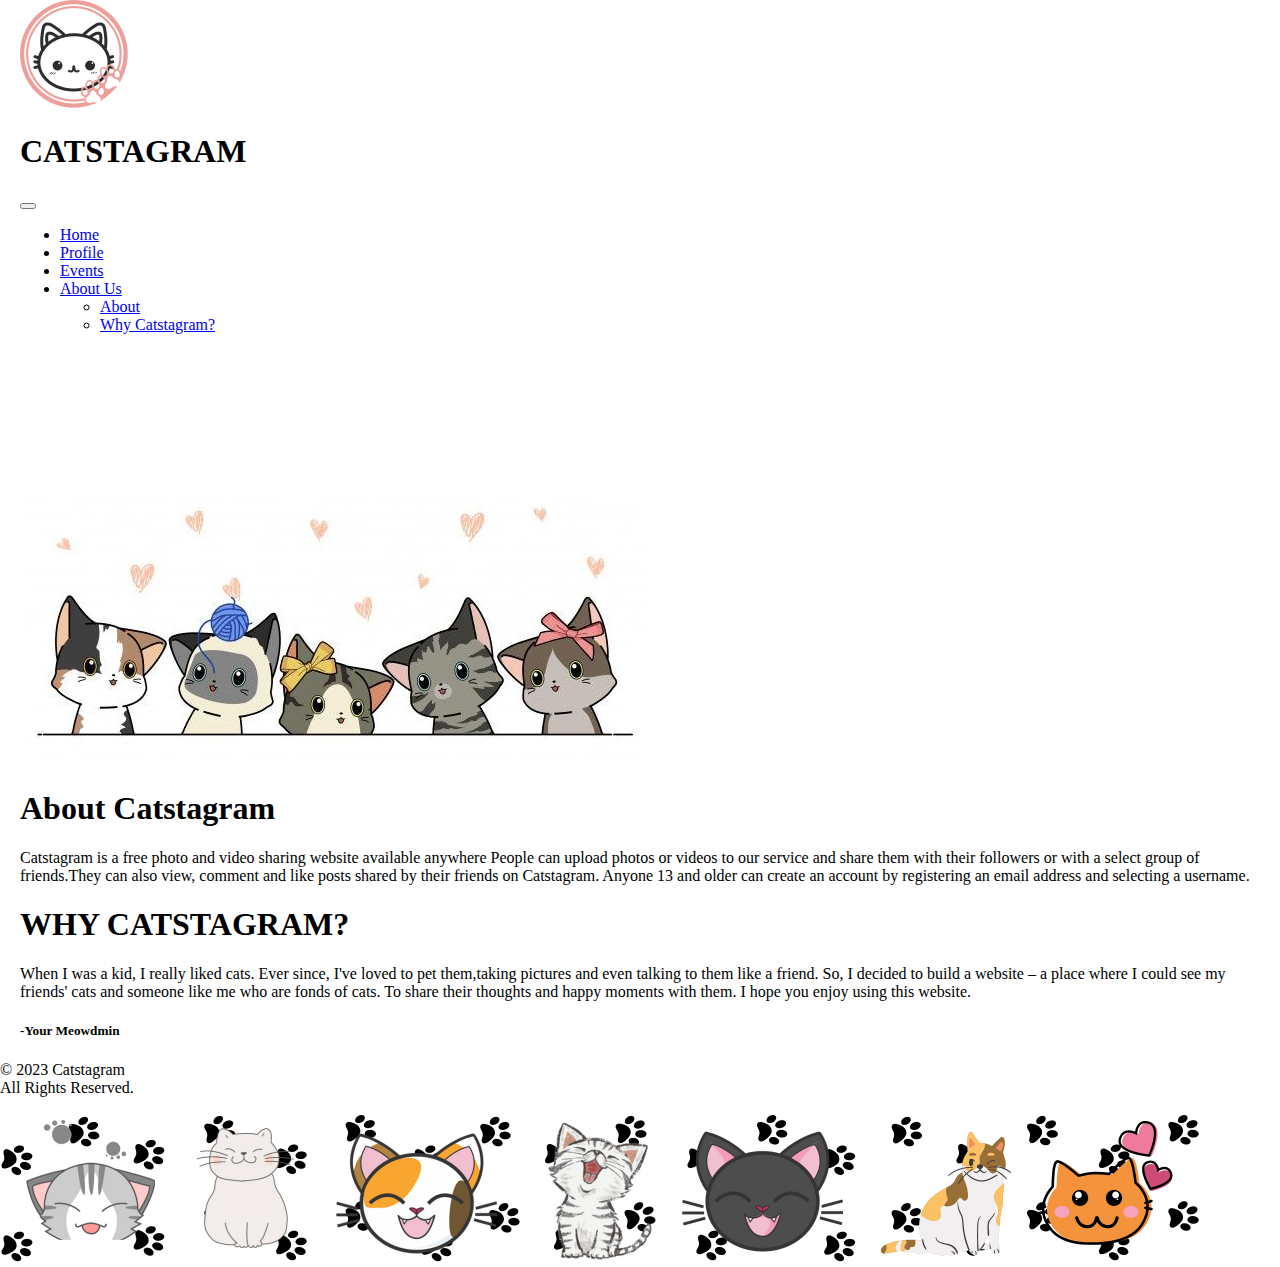
<file: webpages/about.html>
<!DOCTYPE html>
<html lang="en">
  <head>
    <meta charset="utf-8">
    <meta http-equiv="X-UA-Compatible" content="IE=edge">
    <meta name="viewport" content="width=device-width,initial-scale=1">
    <link rel="stylesheet" type="text/css" href="..\css\styles.css">
    <link href="https://cdn.jsdelivr.net/npm/bootstrap@5.3.2/dist/css/bootstrap.min.css" rel="stylesheet" integrity="sha384-T3c6CoIi6uLrA9TneNEoa7RxnatzjcDSCmG1MXxSR1GAsXEV/Dwwykc2MPK8M2HN" crossorigin="anonymous"> 
	  <title>CATSTAGRAM</title>
    <link rel="icon" class="rounded-]circle" type="image/x-icon" href="..\logo.png">
  </head> 
<body>
  <section class="header">
   <nav class="container navbar navbar-expand-lg bg-body-tertiary fixed-top">
      <div class="container-fluid">
        <img class="navbar-brand rounded-circle" src="..\logo.png" alt="LOGO/Catstagram">
        <h1>CATSTAGRAM</h1>
        <button class="navbar-toggler" type="button" data-bs-toggle="collapse" data-bs-target="#navbarNavDropdown" aria-controls="navbarNavDropdown" aria-expanded="false" aria-label="Toggle navigation">
          <span class="navbar-toggler-icon"></span>
        </button>
        <div class="justify-content-end collapse navbar-collapse h5" id="navbarNavDropdown">
          <ul class="navbar-nav">
            <li class="nav-item">
              <a class="nav-link" href="../index.html">Home</a>
            </li>
            <li class="nav-item">
              <a class="nav-link" href="profile.html">Profile</a>
            </li>
            <li class="nav-item">
              <a class="nav-link" href="events.html">Events</a>
            </li>
            <li class="nav-item dropdown">
              <a class="nav-link dropdown-toggle active" aria-current="page" href="#" role="button" data-bs-toggle="dropdown" aria-expanded="false">
                About Us
              </a>
              <ul class="dropdown-menu">
                <li><a class="dropdown-item " href="about.html">About</a></li>
                <li><a class="dropdown-item" href="about.html">Why Catstagram?</a></li> 
              </ul>
            </li>
          </ul>
        </div>
      </div>
    </nav>
  </section>
  <div class="container-fluid p-5 bg-light text-dark text-center">
    <img class="img-fluid" src="../images/cuties.jpg" class="rounded" alt="Catstagram">
  </div>
  <div class="container-fluid p-5 bg-light text-dark text-start">
    <h1 class="text-start"> About Catstagram</h1>
    <p>Catstagram is a free photo and video sharing website available anywhere People can upload photos or videos to our service and share them with their followers or with a select group of friends.They can also view, comment and like posts shared by their friends on Catstagram. Anyone 13 and older can create an account by registering an email address and selecting a username.</p>
    <h1 class="text-start">WHY CATSTAGRAM?</h1>
    <p>When I was a kid, I really liked cats. Ever since, I've loved to pet them,taking pictures and even talking to them like a friend. So, I decided to build a website – a place where I could see my friends' cats and someone like me who are fonds of cats. To share their thoughts and happy moments with them. I hope you enjoy using this website.</p>
    <h5 class="text-center">-Your Meowdmin</h5>
  </div>


<div class="Container-fluid p-5 bg-light text-dark text-center">
	<p> &copy; 2023 Catstagram <br> All Rights Reserved.</p>
	<img class="img-fluid" src="../images/footer.png" class="rounded" alt="Footer">
</div>
<script src="https://cdn.jsdelivr.net/npm/bootstrap@5.3.2/dist/js/bootstrap.bundle.min.js" integrity="sha384-C6RzsynM9kWDrMNeT87bh95OGNyZPhcTNXj1NW7RuBCsyN/o0jlpcV8Qyq46cDfL" crossorigin="anonymous"></script>
</body>




</html>
</file>
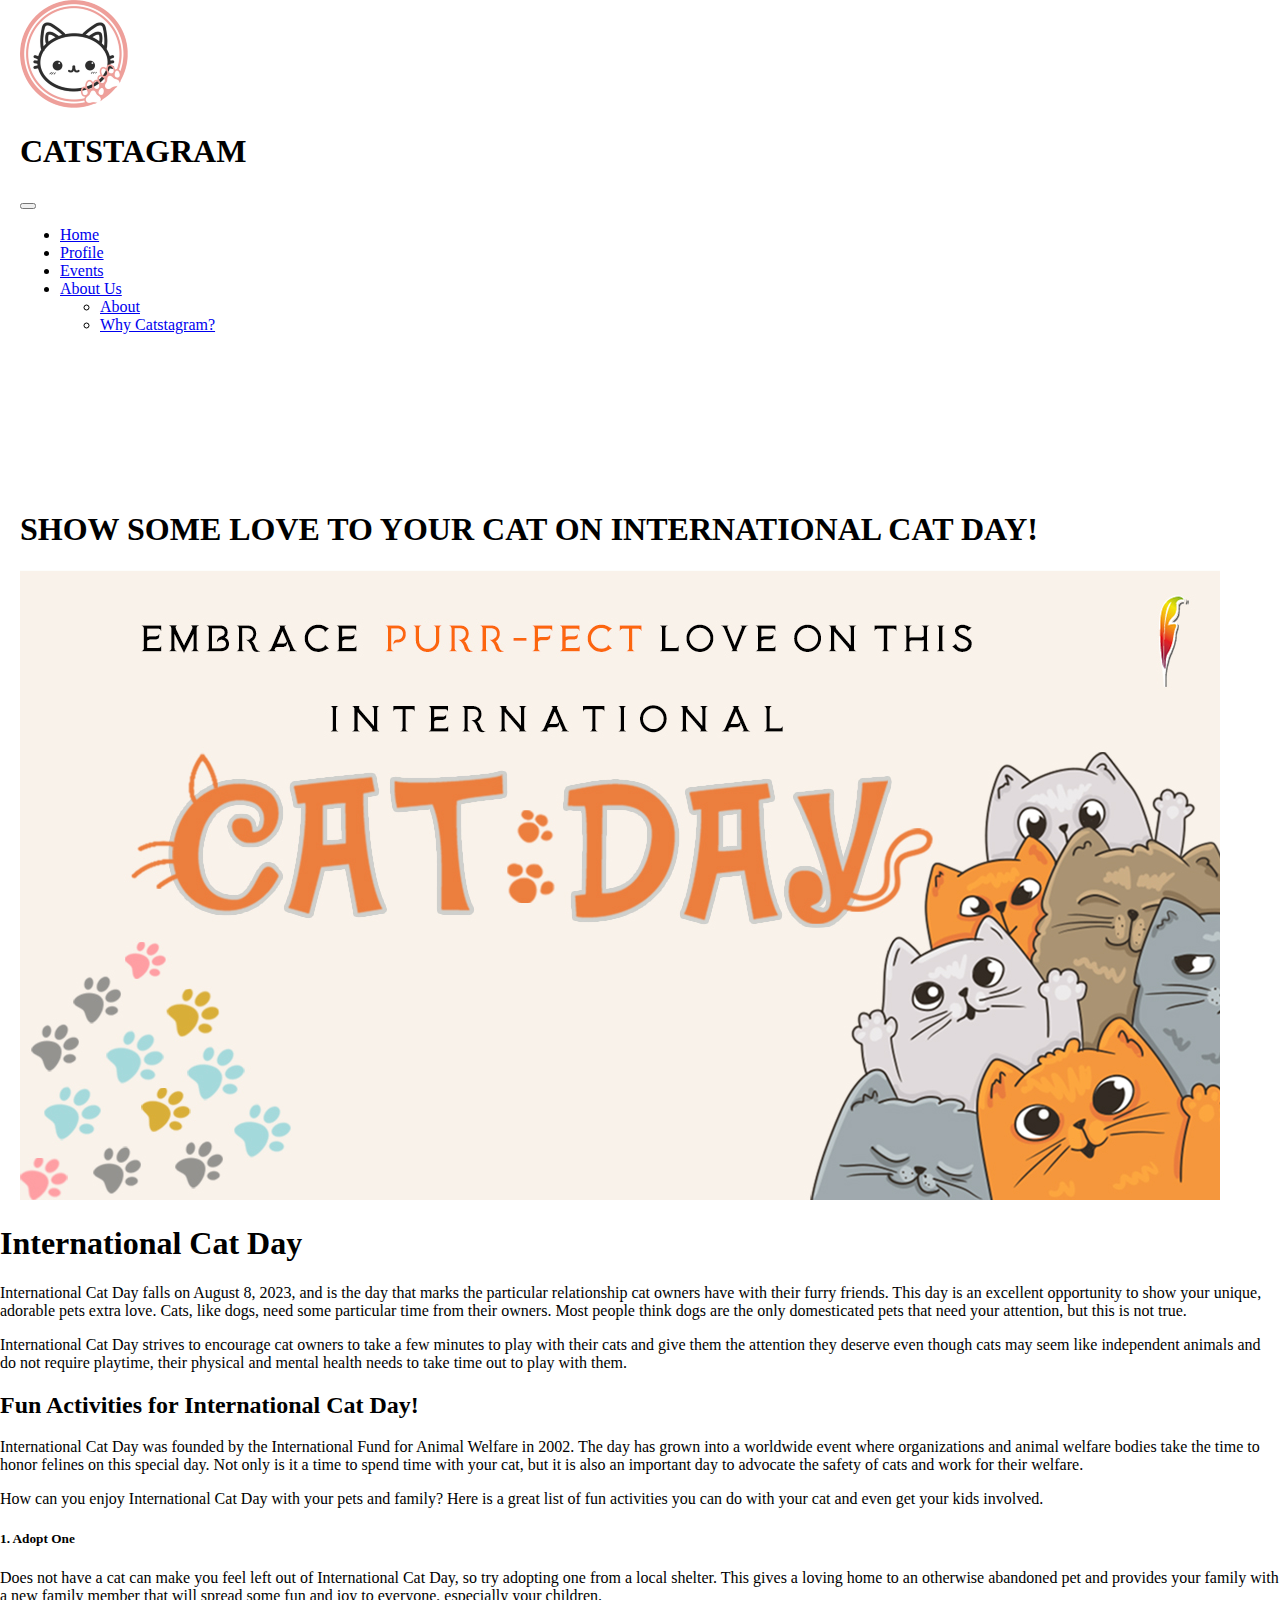
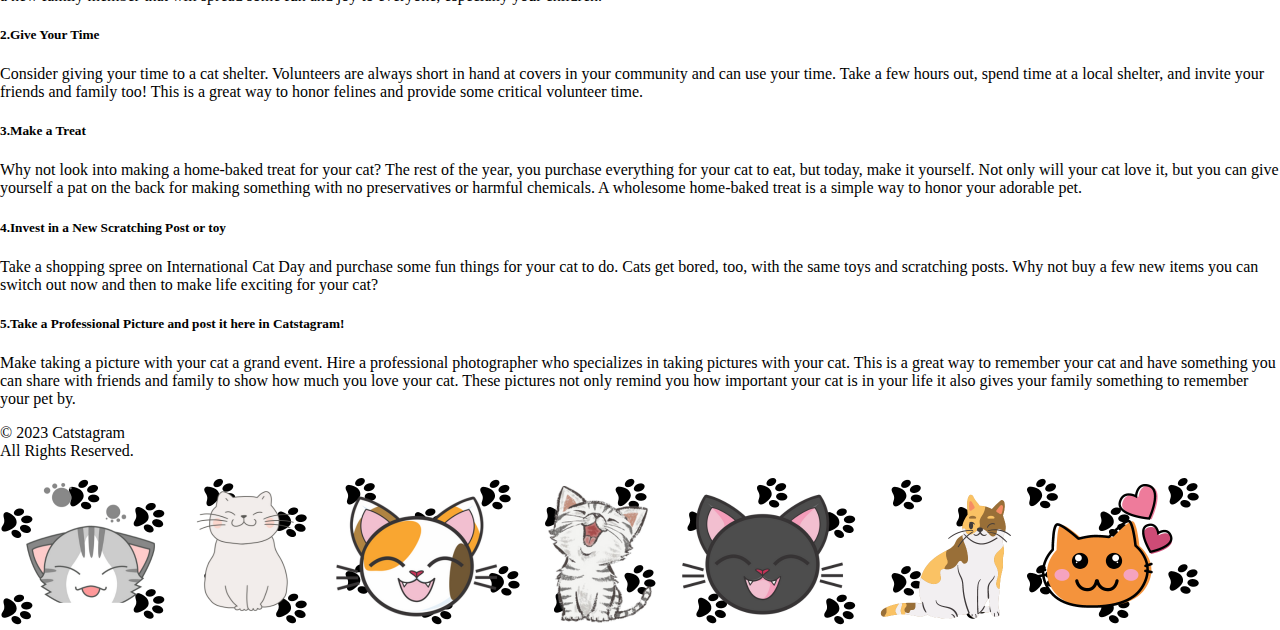
<file: webpages/events.html>
<!DOCTYPE html>
<html lang="en">
  <head>
    <meta charset="utf-8">
    <meta http-equiv="X-UA-Compatible" content="IE=edge">
    <meta name="viewport" content="width=device-width,initial-scale=1">
    <link rel="stylesheet" type="text/css" href="..\css\styles.css">
    <link href="https://cdn.jsdelivr.net/npm/bootstrap@5.3.2/dist/css/bootstrap.min.css" rel="stylesheet" integrity="sha384-T3c6CoIi6uLrA9TneNEoa7RxnatzjcDSCmG1MXxSR1GAsXEV/Dwwykc2MPK8M2HN" crossorigin="anonymous"> 
	  <title>CATSTAGRAM</title>
    <link rel="icon" class="rounded-circle" type="image/x-icon" href="..\logo.png">
  </head> 
<body>
  <section class="header">
   <nav class="container navbar navbar-expand-lg bg-body-tertiary fixed-top">
      <div class="container-fluid">
        <img class="navbar-brand rounded-circle" src="..\logo.png" alt="LOGO/Catstagram">
        <h1>CATSTAGRAM</h1>
        <button class="navbar-toggler" type="button" data-bs-toggle="collapse" data-bs-target="#navbarNavDropdown" aria-controls="navbarNavDropdown" aria-expanded="false" aria-label="Toggle navigation">
          <span class="navbar-toggler-icon"></span>
        </button>
        <div class="justify-content-end collapse navbar-collapse h5" id="navbarNavDropdown">
          <ul class="navbar-nav">
            <li class="nav-item">
              <a class="nav-link" href="../index.html">Home</a>
            </li>
            <li class="nav-item">
              <a class="nav-link" href="profile.html">Profile</a>
            </li>
            <li class="nav-item">
                <a class="nav-link active" aria-current="page" href="events.html">Events</a>
              </li>
            <li class="nav-item dropdown">
              <a class="nav-link dropdown-toggle" href="about.html" role="button" data-bs-toggle="dropdown" aria-expanded="false">
                About Us
              </a>
              <ul class="dropdown-menu">
                <li><a class="dropdown-item" href="about.html">About</a></li>
                <li><a class="dropdown-item" href="about.html">Why Catstagram?</a></li>
              </ul>
            </li>
          </ul>
        </div>
      </div>
    </nav>
  </section>
  
  <div class="container-fluid p-5 bg-light text-dark text-center">
    <h1>SHOW SOME LOVE TO YOUR CAT ON INTERNATIONAL CAT DAY!</h1>
    <img class="img-fluid" src="../images/catsday.jpg" class="rounded" alt="Catsday">
  </div>
  <div class="d-flex justify-content-around bg-light text-start text-dark">
       <div class=" col-6 justify-content-around">
          <h1>International Cat Day</h1>
          <p>International Cat Day falls on August 8, 2023, and is the day that marks the particular relationship cat owners have with their furry friends. This day is an excellent opportunity to show your unique, adorable pets extra love. Cats, like dogs, need some particular time from their owners. Most people think dogs are the only domesticated pets that need your attention, but this is not true.</p>
          <p>International Cat Day strives to encourage cat owners to take a few minutes to play with their cats and give them the attention they deserve even though cats may seem like independent animals and do not require playtime, their physical and mental health needs to take time out to play with them.</p>
          <h2>Fun Activities for International Cat Day!</h2>
          <p>International Cat Day was founded by the International Fund for Animal Welfare in 2002. The day has grown into a worldwide event where organizations and animal welfare bodies take the time to honor felines on this special day. Not only is it a time to spend time with your cat, but it is also an important day to advocate the safety of cats and work for their welfare.</p>
          <p>How can you enjoy International Cat Day with your pets and family? Here is a great list of fun activities you can do with your cat and even get your kids involved.</p>
          <h5>1. Adopt One</h5>
          <p>Does not have a cat can make you feel left out of International Cat Day, so try adopting one from a local shelter. This gives a loving home to an otherwise abandoned pet and provides your family with a new family member that will spread some fun and joy to everyone, especially your children.</p>
          <h5>2.Give Your Time</h5>
          <p>Consider giving your time to a cat shelter. Volunteers are always short in hand at covers in your community and can use your time. Take a few hours out, spend time at a local shelter, and invite your friends and family too! This is a great way to honor felines and provide some critical volunteer time.</p>
          <h5>3.Make a Treat</h5>
          <p>Why not look into making a home-baked treat for your cat? The rest of the year, you purchase everything for your cat to eat, but today, make it yourself. Not only will your cat love it, but you can give yourself a pat on the back for making something with no preservatives or harmful chemicals. A wholesome home-baked treat is a simple way to honor your adorable pet.</p>
          <h5>4.Invest in a New Scratching Post or toy</h5>
          <p>Take a shopping spree on International Cat Day and purchase some fun things for your cat to do. Cats get bored, too, with the same toys and scratching posts. Why not buy a few new items you can switch out now and then to make life exciting for your cat?</p>
          <h5>5.Take a Professional Picture and post it here in Catstagram!</h5>
          <p>Make taking a picture with your cat a grand event. Hire a professional photographer who specializes in taking pictures with your cat. This is a great way to remember your cat and have something you can share with friends and family to show how much you love your cat. These pictures not only remind you how important your cat is in your life it also gives your family something to remember your pet by.</p>
        </div>
    </div>
  <div>
  </div>
  </div>
<div class="Container-fluid p-5 bg-light text-dark text-center">
			<p> &copy; 2023 Catstagram <br> All Rights Reserved.</p>
			<img class="img-fluid" src="../images/footer.png" class="rounded" alt="Footer">
		</div>
<script src="https://cdn.jsdelivr.net/npm/bootstrap@5.3.2/dist/js/bootstrap.bundle.min.js" integrity="sha384-C6RzsynM9kWDrMNeT87bh95OGNyZPhcTNXj1NW7RuBCsyN/o0jlpcV8Qyq46cDfL" crossorigin="anonymous"></script>
</body>




</html>
</file>
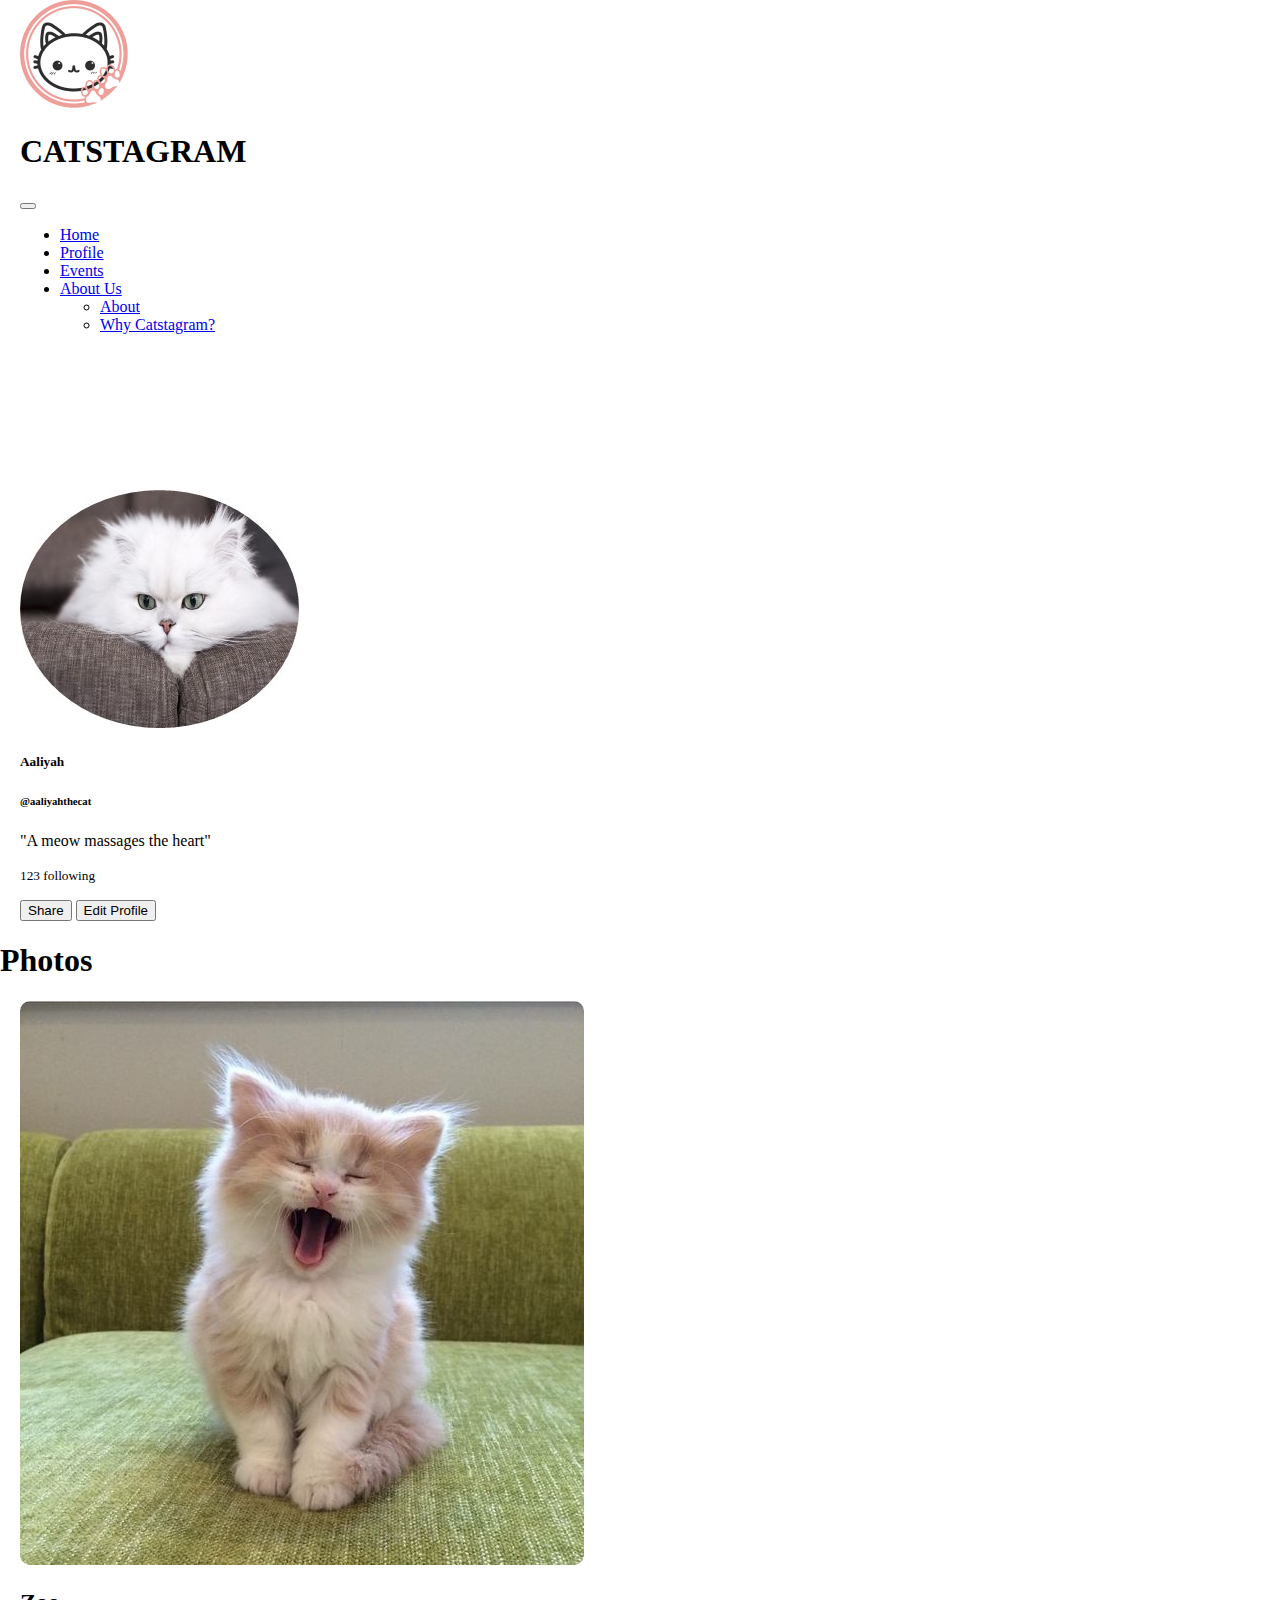
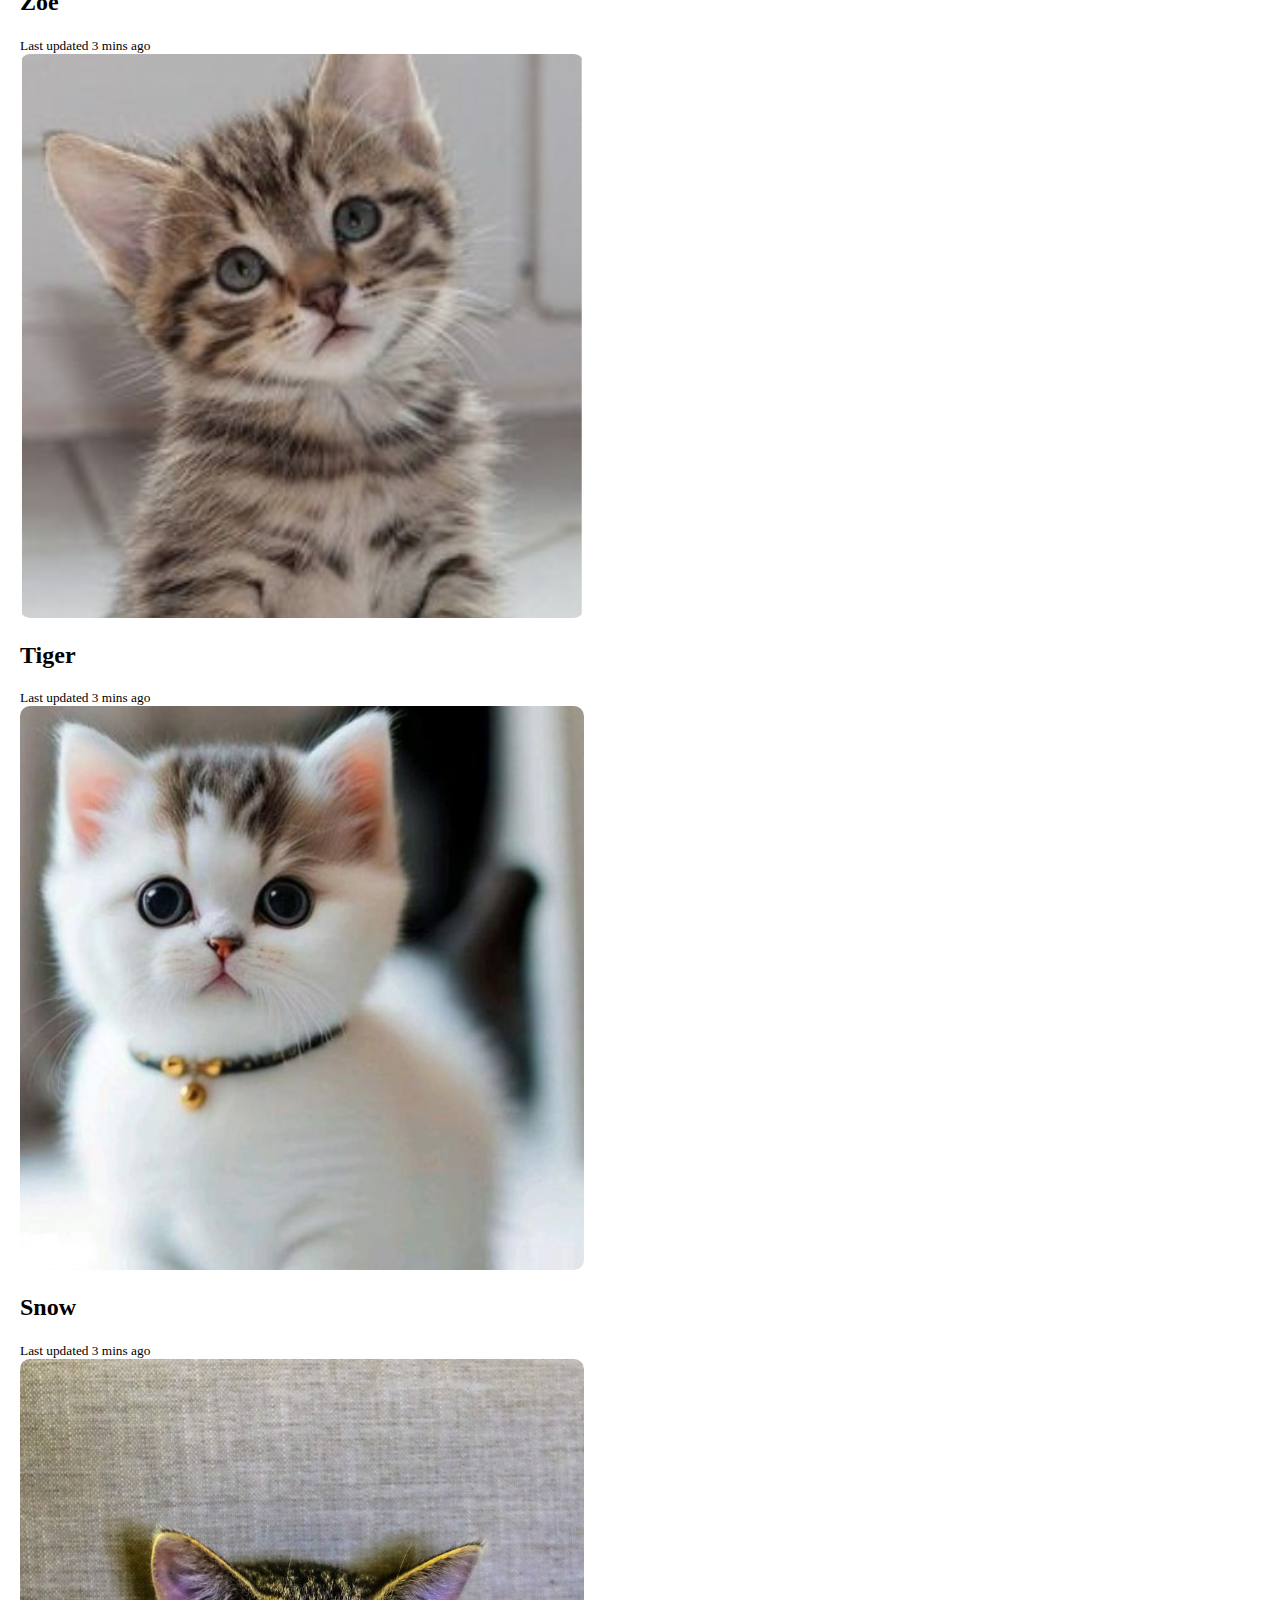
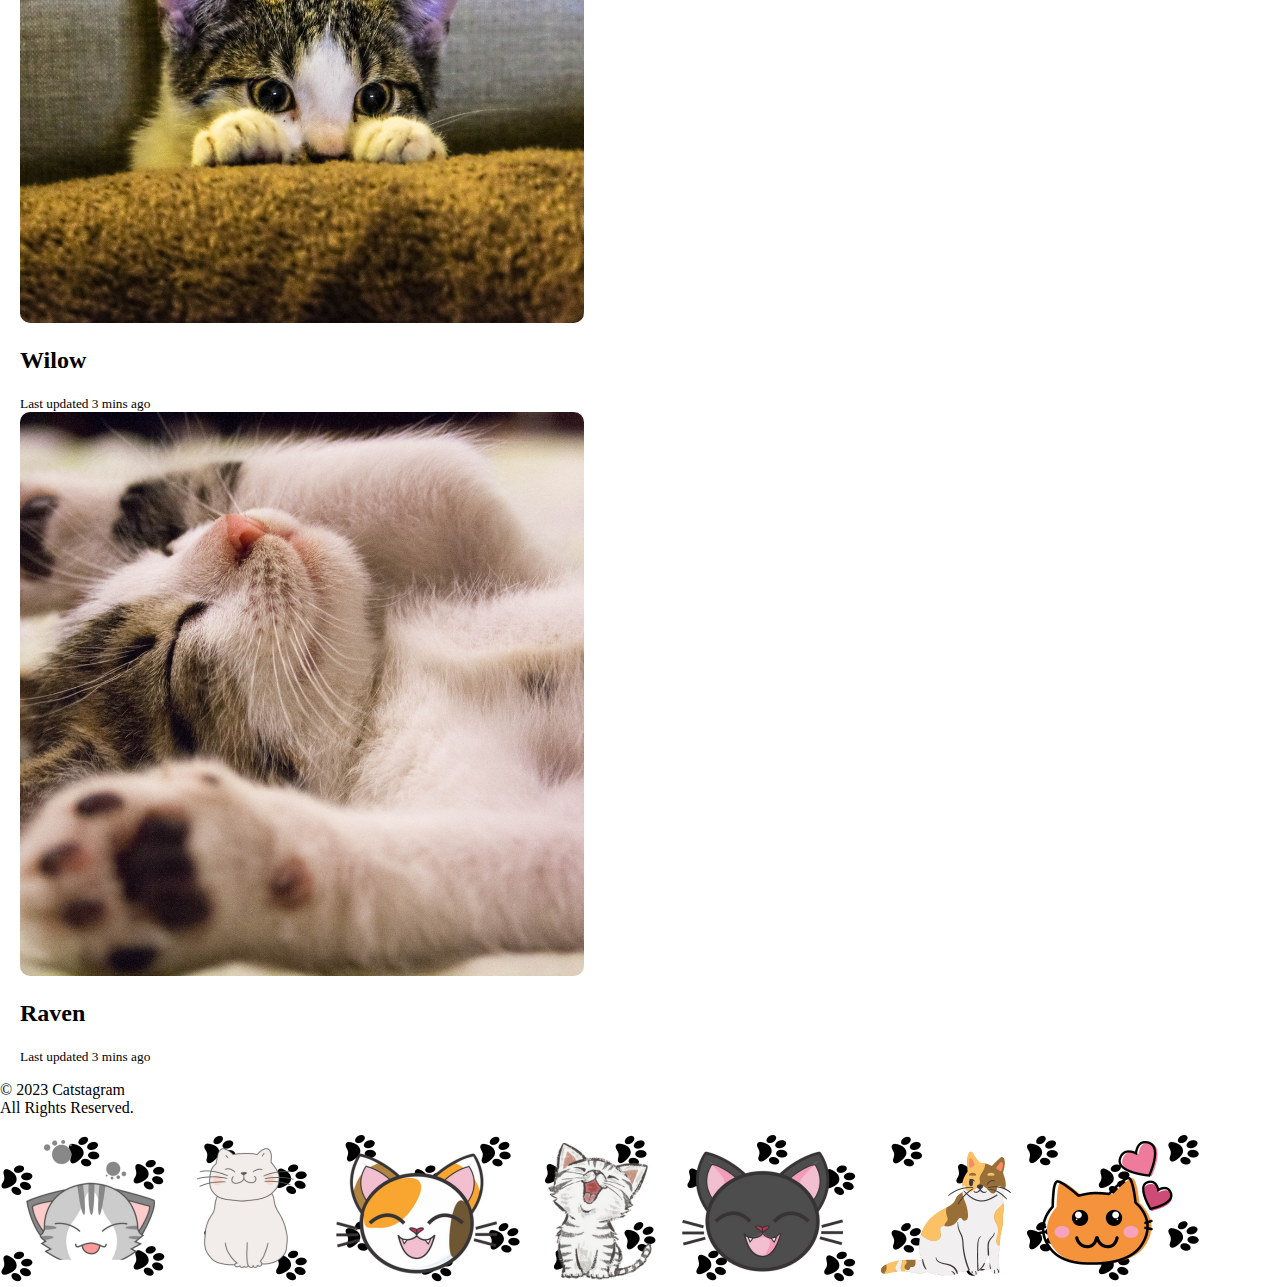
<file: webpages/profile.html>
<!DOCTYPE html>
<html lang="en">
  <head>
    <meta charset="utf-8">
    <meta http-equiv="X-UA-Compatible" content="IE=edge">
    <meta name="viewport" content="width=device-width,initial-scale=1">
    <link rel="stylesheet" type="text/css" href="..\css\styles.css">
    <link href="https://cdn.jsdelivr.net/npm/bootstrap@5.3.2/dist/css/bootstrap.min.css" rel="stylesheet" integrity="sha384-T3c6CoIi6uLrA9TneNEoa7RxnatzjcDSCmG1MXxSR1GAsXEV/Dwwykc2MPK8M2HN" crossorigin="anonymous"> 
	  <title>CATSTAGRAM</title>
    <link rel="icon" class="rounded-circle" type="image/x-icon" href="..\logo.png">
  </head> 
<body>
    <section class="header">
        <nav class="container navbar navbar-expand-lg bg-body-tertiary fixed-top">
          <div class="container-fluid">
                <img class="navbar-brand rounded-circle" src="..\logo.png" alt="LOGO/Catstagram">
                <h1>CATSTAGRAM</h1>
            <button class="navbar-toggler" type="button" data-bs-toggle="collapse" data-bs-target="#navbarNavDropdown" aria-controls="navbarNavDropdown" aria-expanded="false" aria-label="Toggle navigation">
              <span class="navbar-toggler-icon"></span>
            </button>
            <div class="justify-content-end collapse navbar-collapse h5" id="navbarNavDropdown">
              <ul class="navbar-nav">
                <li class="nav-item">
                  <a class="nav-link"  href="../index.html">Home</a>
                </li>
                <li class="nav-item">
                  <a class="nav-link active" aria-current="page" href="profile.html">Profile</a>
                </li>
                <li class="nav-item">
                  <a class="nav-link" href="events.html">Events</a>
                </li>
                <li class="nav-item dropdown">
                    <a class="nav-link dropdown-toggle" href="about.html" role="button" data-bs-toggle="dropdown" aria-expanded="false">
                        About Us
                    </a>
                    <ul class="dropdown-menu">
                    <li><a class="dropdown-item" href="about.html">About</a></li>
                    <li><a class="dropdown-item" href="about.html">Why Catstagram?</a></li>
                  </ul>
                </li>
              </ul>
            </div>
          </div>
        </nav>
    </section>
  <div class="card mb-3 container-fluid" style="max-width: 1200px;">
    <div class="row g-0">
      <div class="col-md-4">
        <img src="..\images\profile.jpg" class="img-fluid rounded-start" alt="Profile.">
      </div>
      <div class="col-md-8 text-center">
        <div class="card-body">
          <h5 class="card-title">Aaliyah</h5>
          <h6>@aaliyahthecat</h6>
          <p class="card-text">"A meow massages the heart"</p>
          <p class="card-text"><small class="text-body-secondary">123 following</small></p>
          <div class="column">
            <button type="button" class="btn btn-outline-secondary">Share</button>
            <button type="button" class="btn btn-outline-secondary">Edit Profile</button>
          </div>
        </div>
      </div>
    </div>
  </div>
  <h1 class="text-center">Photos</h1>
  <div class="container-fluid row row-cols-1 row-cols-md-5 g-4">
    <div class="col">
      <div class="card h-100">
        <img src="../cats/cat1.jpg" class="card-img-top" alt="Yawning cat">
        <h2 class="text-center">Zoe</h2>
        <small class="text-body-secondary">Last updated 3 mins ago</small>
      </div>
    </div>
    <div class="col">
      <div class="card h-100">
        <img src="../cats/cat2.png" class="card-img-top" alt="cutie cat">
        <h2 class="text-center">Tiger</h2>
        <small class="text-body-secondary">Last updated 3 mins ago</small>
      </div>
    </div>
    <div class="col">
      <div class="card h-100">
        <img src="../cats/cat6.png" class="card-img-top" alt="funny cat">
        <h2 class="text-center">Snow</h2>
        <small class="text-body-secondary">Last updated 3 mins ago</small>
      </div>
    </div>
    <div class="col">
        <div class="card h-100">
          <img src="../cats/(24).png" class="card-img-top" alt="funny cat">
          <h2 class="text-center">Wilow</h2>
          <small class="text-body-secondary">Last updated 3 mins ago</small>
        </div>
    </div>
    <div class="col">
        <div class="card h-100">
          <img src="../cats/(26).png" class="card-img-top" alt="funny cat">
          <h2 class="text-center">Raven</h2>
          <small class="text-body-secondary">Last updated 3 mins ago</small>
        </div>
    </div>
  </div>

        <div class="Container-fluid p-5 text-dark text-center">
			<p> &copy; 2023 Catstagram <br> All Rights Reserved.</p>
			<img class="img-fluid" src="..\images\footer.png" class="rounded" alt="Footer">
		</div>
<script src="https://cdn.jsdelivr.net/npm/bootstrap@5.3.2/dist/js/bootstrap.bundle.min.js" integrity="sha384-C6RzsynM9kWDrMNeT87bh95OGNyZPhcTNXj1NW7RuBCsyN/o0jlpcV8Qyq46cDfL" crossorigin="anonymous"></script>
</body>


</html>
</file>
